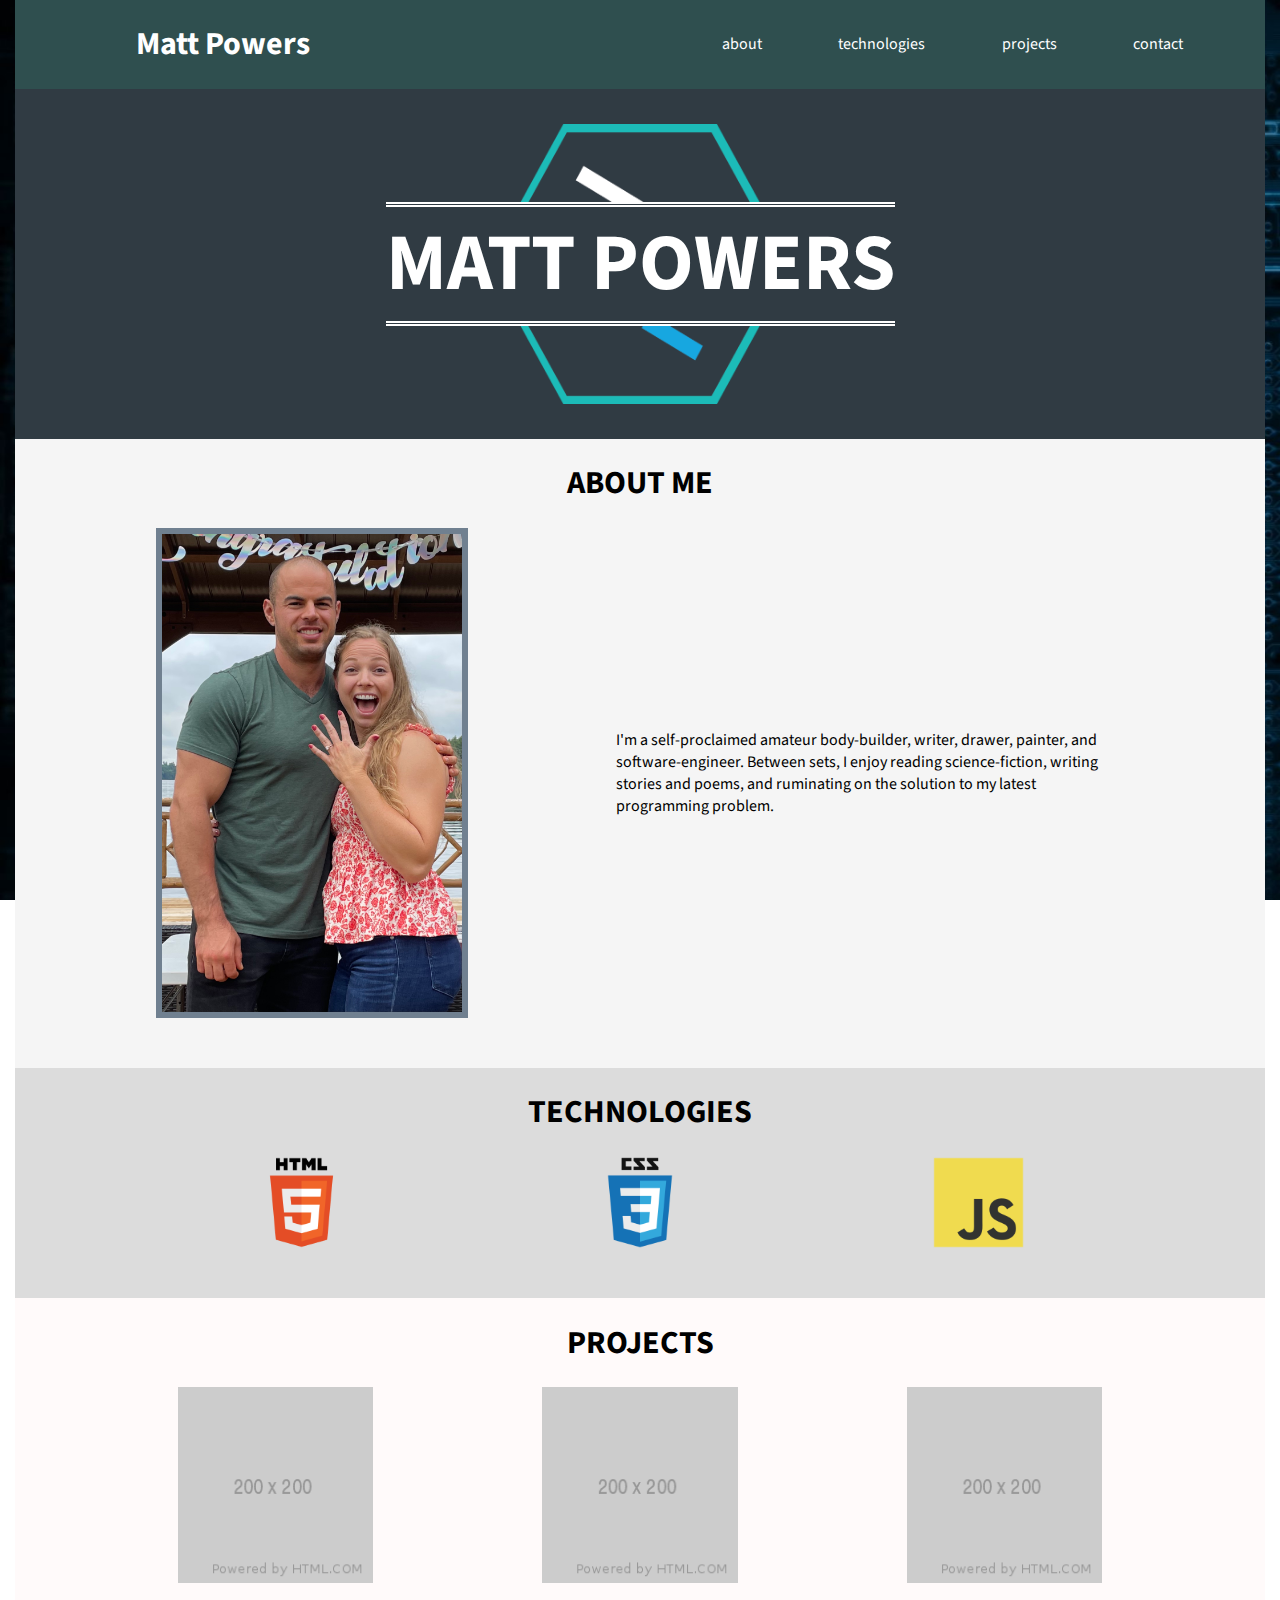
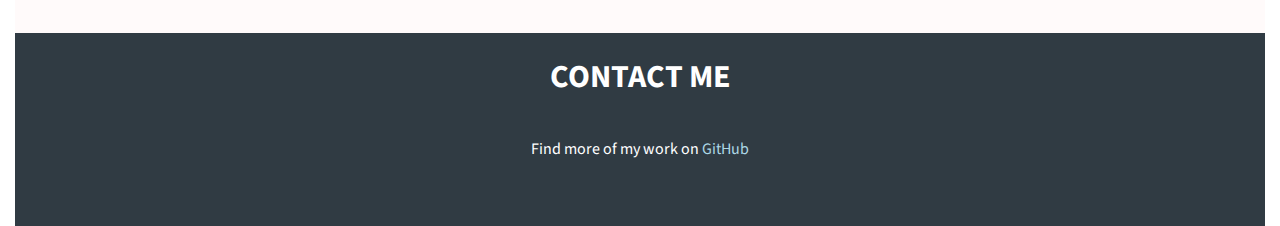
<file: assets/myPortfolio/index.html>
<!DOCTYPE html>
<html lang="en">

<head>
    <meta charset="UTF-8">
    <meta http-equiv="X-UA-Compatible" content="IE=edge">
    <meta name="viewport" content="width=device-width, initial-scale=1.0">
    <link rel="stylesheet" href="style.css">
    <link href="https://fonts.googleapis.com/css?family=Source+Sans+Pro:300,600&display=swap" rel="stylesheet">
    <link rel="stylesheet" href="../../grid.css">

    <title>Portfolio Project</title>
</head>

<body>


    <div class="container text-align-center">
        <header class="row justify-between align-center white-text page-header">
            <h1 class="col-4">Matt Powers</h1>
            <nav class="row col-6 justify-evenly">
                <a href="#about" class="white-text nav-item">about</a>
                <a href="#tech" class="white-text nav-item">technologies</a>
                <a href="#projects" class="white-text nav-item">projects</a>
                <a href="#contact" class="white-text nav-item">contact</a>
            </nav>
        </header>
        <div class="hero-image row justify-center align-center white-text">
            <h1 class="student-name">MATT POWERS</h1>
        </div>
        <div id="about" class="row justify-evenly align-center pb-50 about-section">
            <h1 class="col-12">ABOUT ME</h1>
            <img src="../matt-powers.png" alt="Matt Powers Portrait" class="col-3 about-image">
            <div class="col-5 text-align-reset">
                <p>I'm a self-proclaimed amateur body-builder, writer, drawer, painter, and software-engineer. Between
                    sets,
                    I enjoy reading science-fiction, writing stories and poems, and ruminating on the solution to my
                    latest
                    programming problem. </p>
            </div>
        </div>
        <div id="tech" class="row justify-evenly pb-50 tech-section">
            <h1 class="col-12">TECHNOLOGIES</h1>
            <img src="../html-logo.png" alt="HTML 5 Logo" class="col-1">
            <img src="../css-logo.png" alt="CSS 3 Logo" class="col-1">
            <img src="../js-logo.png" alt="JavaScript Logo" class="col-1">
        </div>
        <div id="projects" class="row justify-evenly pb-50 projects-section">
            <h1 class="col-12">PROJECTS</h1>
            <img src="../placeholder-project.png" alt="Placeholder Project" class="col-2">
            <img src="../placeholder-project.png" alt="Placeholder Project" class="col-2">
            <img src="../placeholder-project.png" alt="Placeholder Project" class="col-2">

        </div>
        <div id="contact" class="row justify-center pb-50 white-text contact-section">
            <h1 class="col-12">CONTACT ME</h1>
            <p class="col-12">Find more of my work on <a href="https://github.com/mpowers1113"
                    class="nav-item blue-text">GitHub</a>
            </p>
        </div>
    </div>
</body>

</html>
</file>
<file: assets/myPortfolio/style.css>
:root {
  --background-color: #303b43;
}

html {
  font-family: "Source Sans Pro", sans-serif;
  scroll-behavior: smooth;
}

body {
  margin: 0;
  background-image: url(../motherboard-wallpaper.jpg);
  background-size: cover;
  background-attachment: fixed;
}

.text-align-center {
  text-align: center;
}

.white-text {
  color: white;
}

.pb-50 {
  padding-bottom: 50px;
}

.justify-center {
  justify-content: center;
}

.justify-evenly {
  justify-content: space-evenly;
}

.justify-between {
  justify-content: space-between;
}

.align-center {
  align-items: center;
}

.page-header {
  background-color: darkslategray;
}

.nav-item {
  text-decoration: none;
}

.nav-item:hover {
  color: steelblue;
}

.hero-image {
  background-image: url(../lfz-logo.png);
  background-color: var(--background-color);
  background-position: center;
  background-repeat: no-repeat;
  background-size: auto 80%;
  height: 350px;
}

.student-name {
  font-size: 80px;
  background-color: var(--background-color);
  border-top: 5px double white;
  border-bottom: 5px double white;
}

.about-section {
  background-color: whitesmoke;
}

.about-image {
  max-height: 80%;
  border: 6px solid slategray;
}

.text-align-reset {
  text-align: initial;
}

.tech-section {
  background-color: gainsboro;
}

.projects-section {
  background-color: snow;
}

.contact-section {
  background-color: var(--background-color);
}

.blue-text {
  color: lightblue;
}
</file>
<file: grid.css>
.container {
  width: 100%;
  max-width: 1250px;
  margin: auto;
}

.row {
  width: 100%;
  display: flex;
  flex-wrap: wrap;
}

.col-1,
.col-2,
.col-3,
.col-4,
.col-5,
.col-6,
.col-7,
.col-8,
.col-9,
.col-10,
.col-11,
.col-12 {
  position: relative;
  width: 100%;
  min-height: 1px;
  margin-right: .5%;
  margin-left: .5%;
}

.col-1 {
  max-width: 7.33%;
}
.col-2 {
  max-width: 15.66%;
}
.col-3 {
  max-width: 24%;
}
.col-4 {
  max-width: 32.33%;
}
.col-5 {
  max-width: 40.66%;
}
.col-6 {
  max-width: 49%;
}
.col-7 {
  max-width: 57.33%;
}
.col-8 {
  max-width: 65.66%;
}
.col-9 {
  max-width: 74%;
}
.col-10 {
  max-width: 82.33%;
}
.col-11 {
  max-width: 90.66%;
}
.col-12 {
  max-width: 99%;
}

.offset-1 {
  margin-left: 8.33%;
}
.offset-2 {
  margin-left: 16.66%;
}
.offset-3 {
  margin-left: 25%;
}
.offset-4 {
  margin-left: 33.33%;
}
.offset-5 {
  margin-left: 41.66%;
}
.offset-6 {
  margin-left: 50%;
}
.offset-7 {
  margin-left: 58.33%;
}
.offset-8 {
  margin-left: 66.66%;
}
.offset-9 {
  margin-left: 75%;
}
.offset-10 {
  margin-left: 83.33%
}
.offset-11 {
  margin-left: 91.66%
}
.offset-12 {
  margin-left: 100%;
}

/* The media queries below will automatically adjust the set width of the
container class depending on the size of the current browser window. Notice
how the containers get smaller as the size of the screen gets smaller. Without
media queries, building responsive designs is almost impossible, as it is important
for the content of the website to adapt to the screen it is displayed on. */

@media only screen and (max-width: 1250px) {
  .container {
    max-width: 960px;
  }
}

@media only screen and (max-width: 992px) {
  .container {
    max-width: 720px;
  }
}

@media only screen and (max-width: 768px) {
  .container {
    max-width: 575px;
  }
}

@media only screen and (max-width: 576px) {
  .container {
    max-width: 500px;
  }
}

@media only screen and (max-width: 500px) {
  .container {
    max-width: 420px;
  }
}
</file>
